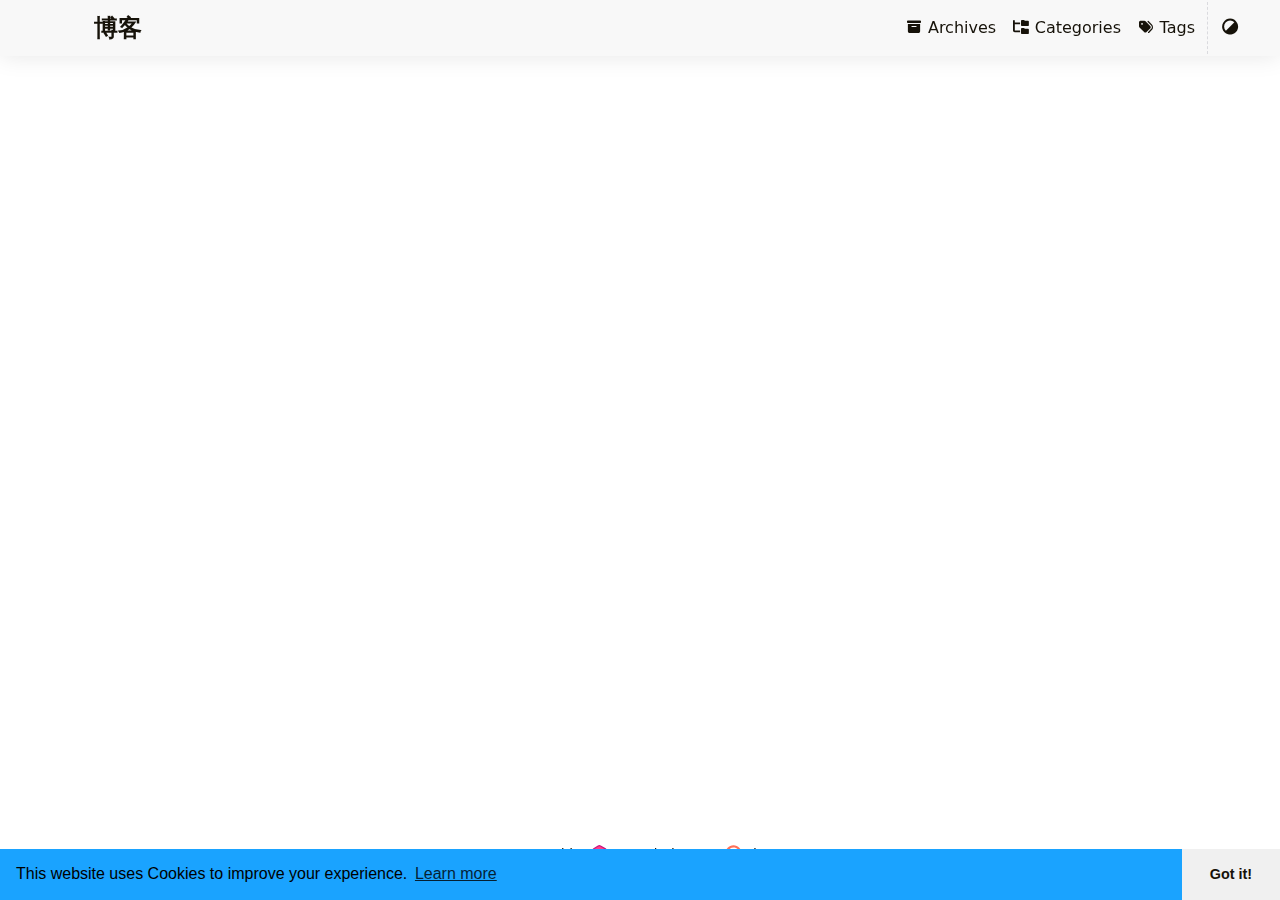
<file: index.html>
<!doctype html><html itemscope itemtype=http://schema.org/WebPage lang=en><head><meta name=generator content="Hugo 0.145.0"><meta name=theme content='FixIt v0.3.16'><meta charset=utf-8><meta name=viewport content="width=device-width,initial-scale=1,maximum-scale=2"><meta name=robots content="noodp"><title>博客</title><meta name=author content>
<meta name=description content><meta itemprop=name content="博客"><meta itemprop=datePublished content="2025-02-17T20:56:10+08:00"><meta itemprop=dateModified content="2025-02-17T20:56:10+08:00"><meta property="og:url" content="http://example.org/"><meta property="og:site_name" content="博客"><meta property="og:title" content="博客"><meta property="og:locale" content="en"><meta property="og:type" content="website"><meta name=twitter:card content="summary"><meta name=twitter:title content="博客"><meta name=application-name content="FixIt"><meta name=apple-mobile-web-app-title content="FixIt"><meta name=theme-color data-light=#f8f8f8 data-dark=#252627 content="#f8f8f8"><meta name=msapplication-TileColor content="#da532c"><link rel="shortcut icon" type=image/x-icon href=/favicon.ico><link rel=icon type=image/png sizes=32x32 href=/favicon-32x32.png><link rel=icon type=image/png sizes=16x16 href=/favicon-16x16.png><link rel=apple-touch-icon sizes=180x180 href=/apple-touch-icon.png><link rel=mask-icon href=/safari-pinned-tab.svg color=#5bbad5><link rel=canonical type=text/html href=http://example.org/ title=博客><link rel=alternate type=application/rss+xml href=http://example.org/index.xml title=博客><link rel=search type=application/json href=http://example.org/search.json title=博客><link rel=stylesheet href=/css/style.min.css><link rel=preload href=/lib/fontawesome-free/all.min.css as=style onload='this.removeAttribute("onload"),this.rel="stylesheet"'><noscript><link rel=stylesheet href=/lib/fontawesome-free/all.min.css></noscript><link rel=preload href=/lib/animate/animate.min.css as=style onload='this.removeAttribute("onload"),this.rel="stylesheet"'><noscript><link rel=stylesheet href=/lib/animate/animate.min.css></noscript><script type=application/ld+json>{"@context":"http://schema.org","@type":"WebSite","url":"http:\/\/example.org\/","inLanguage":"en","name":"博客"}</script><script src=/js/head/color-scheme.min.js></script></head><body data-header-desktop=sticky data-header-mobile=auto><div class=wrapper data-page-style=normal><header class="desktop animate__faster" id=header-desktop><div class=header-wrapper><div class=header-title><a href=/ title=博客><span class=header-title-text>博客</span></a><span class=header-subtitle></span></div><nav><ul class=menu><li class=menu-item><a class=menu-link href=/archives/><i class="fa-solid fa-archive fa-fw fa-sm" aria-hidden=true></i> Archives</a></li><li class=menu-item><a class=menu-link href=/categories/><i class="fa-solid fa-folder-tree fa-fw fa-sm" aria-hidden=true></i> Categories</a></li><li class=menu-item><a class=menu-link href=/tags/><i class="fa-solid fa-tags fa-fw fa-sm" aria-hidden=true></i> Tags</a></li><li class="menu-item delimiter"></li><li class="menu-item theme-switch" title="Switch Theme"><i class="fa-solid fa-adjust fa-fw" aria-hidden=true></i></li></ul></nav></div></header><header class="mobile animate__faster" id=header-mobile><div class=header-container><div class=header-wrapper><div class=header-title><a href=/ title=博客><span class=header-title-text>博客</span></a><span class=header-subtitle></span></div><div class=menu-toggle id=menu-toggle-mobile><span></span><span></span><span></span></div></div><nav><ul class=menu id=menu-mobile><li class=menu-item><a class=menu-link href=/archives/><i class="fa-solid fa-archive fa-fw fa-sm" aria-hidden=true></i> Archives</a></li><li class=menu-item><a class=menu-link href=/categories/><i class="fa-solid fa-folder-tree fa-fw fa-sm" aria-hidden=true></i> Categories</a></li><li class=menu-item><a class=menu-link href=/tags/><i class="fa-solid fa-tags fa-fw fa-sm" aria-hidden=true></i> Tags</a></li><li class="menu-item menu-system"><span class="menu-system-item theme-switch" title="Switch Theme"><i class="fa-solid fa-adjust fa-fw" aria-hidden=true></i></span></li></ul></nav></div></header><main class=container><div class="page home posts"></div></main><footer class=footer><div class=footer-container><div class="footer-line powered">Powered by <a href=https://gohugo.io/ target=_blank rel="external nofollow noopener noreferrer" title="Hugo 0.145.0"><img class=hugo-icon src=/images/hugo.min.svg alt="Hugo logo"> Hugo</a> | Theme - <a href=https://github.com/hugo-fixit/FixIt target=_blank rel=external title="FixIt v0.3.16"><img class=fixit-icon src=/images/fixit.min.svg alt="FixIt logo"> FixIt</a></div><div class="footer-line copyright" itemscope itemtype=http://schema.org/CreativeWork><i class="fa-regular fa-copyright fa-fw" aria-hidden=true></i>
<span itemprop=copyrightYear>2025</span><span class=author itemprop=copyrightHolder>
<a href=/></a></span></div></div></footer></div><div class=widgets><div class="fixed-buttons animate__faster d-none"><div class="fixed-button back-to-top" role=button aria-label="Back to Top"><i class="fa-solid fa-arrow-up fa-fw" aria-hidden=true></i><span class="variant-numeric d-none">0%</span></div></div><div id=mask></div><noscript><div class=noscript-warning>This website works best with JavaScript enabled.</div></noscript></div><link rel=preload href=/lib/katex/katex.min.css as=style onload='this.removeAttribute("onload"),this.rel="stylesheet"'><noscript><link rel=stylesheet href=/lib/katex/katex.min.css></noscript><link rel=stylesheet href=/lib/cookieconsent/cookieconsent.min.css><script src=/lib/sharer/sharer.min.js async defer></script><script src=/lib/katex/katex.min.js defer></script><script src=/lib/katex/auto-render.min.js defer></script><script src=/lib/katex/copy-tex.min.js defer></script><script src=/lib/katex/mhchem.min.js defer></script><script src=/lib/cookieconsent/cookieconsent.min.js defer></script><script>window.config={code:{copyTitle:"Copy to clipboard",editLockTitle:"Lock editable code block",editUnLockTitle:"Unlock editable code block",editable:!0,maxShownLines:10},cookieconsent:{content:{dismiss:"Got it!",link:"Learn more",message:"This website uses Cookies to improve your experience."},enable:!0,palette:{button:{background:"#f0f0f0"},popup:{background:"#1aa3ff"}},theme:"edgeless"},math:{delimiters:[{display:!0,left:"$$",right:"$$"},{display:!0,left:"\\[",right:"\\]"},{display:!0,left:"\\begin{equation}",right:"\\end{equation}"},{display:!0,left:"\\begin{equation*}",right:"\\end{equation*}"},{display:!0,left:"\\begin{align}",right:"\\end{align}"},{display:!0,left:"\\begin{align*}",right:"\\end{align*}"},{display:!0,left:"\\begin{alignat}",right:"\\end{alignat}"},{display:!0,left:"\\begin{alignat*}",right:"\\end{alignat*}"},{display:!0,left:"\\begin{gather}",right:"\\end{gather}"},{display:!0,left:"\\begin{CD}",right:"\\end{CD}"},{display:!1,left:"$",right:"$"},{display:!1,left:"\\(",right:"\\)"}],strict:!1},version:"v0.3.16"}</script><script src=/js/theme.min.js defer></script></body></html>
</file>
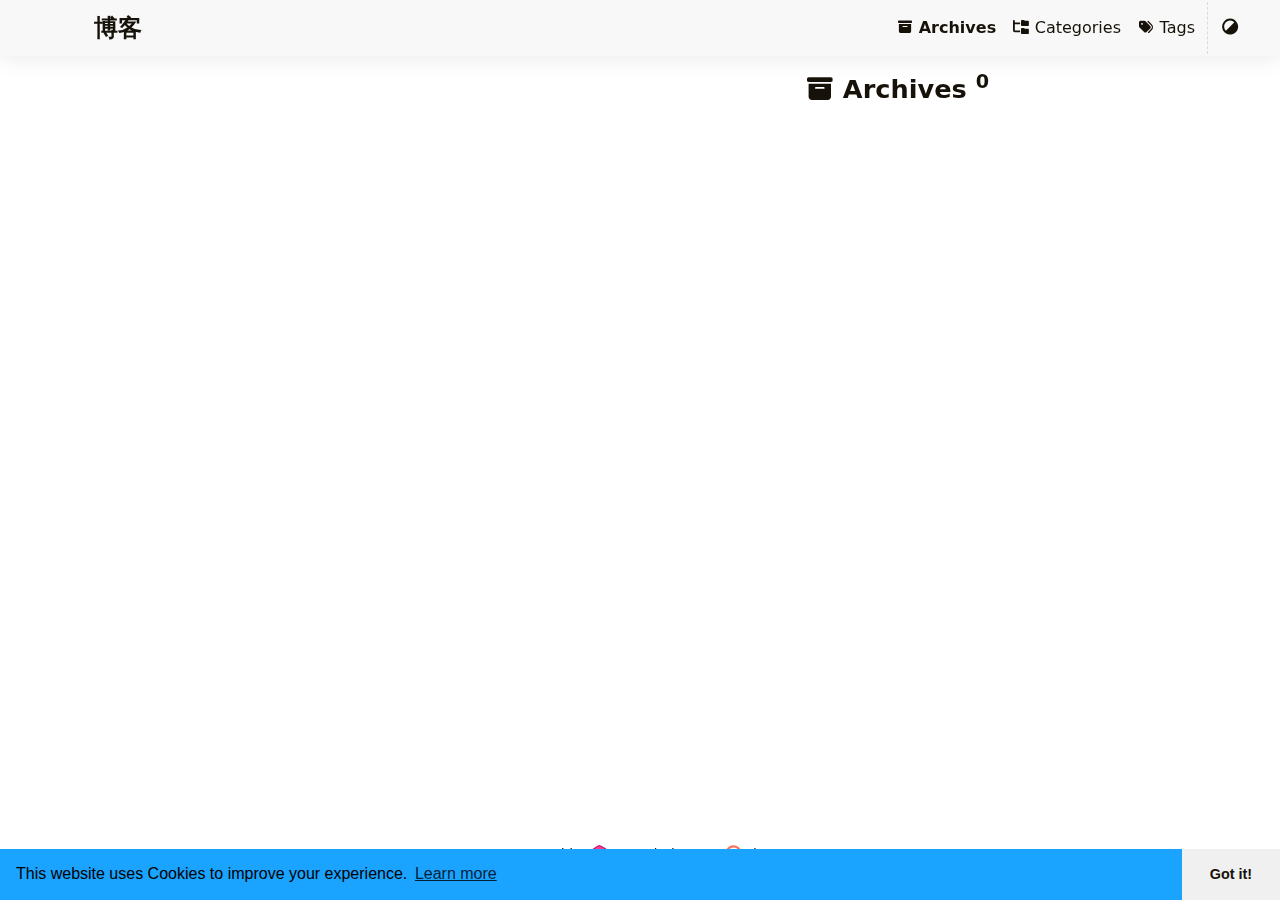
<file: archives/index.html>
<!doctype html><html itemscope itemtype=http://schema.org/WebPage lang=en><head><meta name=generator content="Hugo 0.145.0"><meta name=theme content='FixIt v0.3.16'><meta charset=utf-8><meta name=viewport content="width=device-width,initial-scale=1,maximum-scale=2"><meta name=robots content="noodp"><title>Archives - 博客</title><meta name=author content>
<meta name=description content><meta itemprop=name content="博客"><meta itemprop=datePublished content="2025-02-17T20:56:10+08:00"><meta itemprop=dateModified content="2025-02-17T20:56:10+08:00"><meta property="og:url" content="http://example.org/archives/"><meta property="og:site_name" content="博客"><meta property="og:title" content="博客"><meta property="og:locale" content="en"><meta property="og:type" content="website"><meta name=twitter:card content="summary"><meta name=twitter:title content="博客"><meta name=application-name content="FixIt"><meta name=apple-mobile-web-app-title content="FixIt"><meta name=theme-color data-light=#f8f8f8 data-dark=#252627 content="#f8f8f8"><meta name=msapplication-TileColor content="#da532c"><link rel="shortcut icon" type=image/x-icon href=/favicon.ico><link rel=icon type=image/png sizes=32x32 href=/favicon-32x32.png><link rel=icon type=image/png sizes=16x16 href=/favicon-16x16.png><link rel=apple-touch-icon sizes=180x180 href=/apple-touch-icon.png><link rel=mask-icon href=/safari-pinned-tab.svg color=#5bbad5><link rel=canonical type=text/html href=http://example.org/archives/ title=博客><link rel=canonical type=text/html href=http://example.org/ title=博客><link rel=alternate type=application/rss+xml href=http://example.org/index.xml title=博客><link rel=search type=application/json href=http://example.org/search.json title=博客><link rel=stylesheet href=/css/style.min.css><link rel=preload href=/lib/fontawesome-free/all.min.css as=style onload='this.removeAttribute("onload"),this.rel="stylesheet"'><noscript><link rel=stylesheet href=/lib/fontawesome-free/all.min.css></noscript><link rel=preload href=/lib/animate/animate.min.css as=style onload='this.removeAttribute("onload"),this.rel="stylesheet"'><noscript><link rel=stylesheet href=/lib/animate/animate.min.css></noscript><script type=application/ld+json>{"@context":"http://schema.org","@type":"WebSite","url":"http:\/\/example.org\/archives\/","inLanguage":"en","name":"博客"}</script><script src=/js/head/color-scheme.min.js></script></head><body data-header-desktop=sticky data-header-mobile=auto><div class=wrapper data-page-style=normal><header class="desktop animate__faster" id=header-desktop><div class=header-wrapper><div class=header-title><a href=/ title=博客><span class=header-title-text>博客</span></a><span class=header-subtitle></span></div><nav><ul class=menu><li class="menu-item active"><a class=menu-link href=/archives/><i class="fa-solid fa-archive fa-fw fa-sm" aria-hidden=true></i> Archives</a></li><li class=menu-item><a class=menu-link href=/categories/><i class="fa-solid fa-folder-tree fa-fw fa-sm" aria-hidden=true></i> Categories</a></li><li class=menu-item><a class=menu-link href=/tags/><i class="fa-solid fa-tags fa-fw fa-sm" aria-hidden=true></i> Tags</a></li><li class="menu-item delimiter"></li><li class="menu-item theme-switch" title="Switch Theme"><i class="fa-solid fa-adjust fa-fw" aria-hidden=true></i></li></ul></nav></div></header><header class="mobile animate__faster" id=header-mobile><div class=header-container><div class=header-wrapper><div class=header-title><a href=/ title=博客><span class=header-title-text>博客</span></a><span class=header-subtitle></span></div><div class=menu-toggle id=menu-toggle-mobile><span></span><span></span><span></span></div></div><nav><ul class=menu id=menu-mobile><li class="menu-item active"><a class=menu-link href=/archives/><i class="fa-solid fa-archive fa-fw fa-sm" aria-hidden=true></i> Archives</a></li><li class=menu-item><a class=menu-link href=/categories/><i class="fa-solid fa-folder-tree fa-fw fa-sm" aria-hidden=true></i> Categories</a></li><li class=menu-item><a class=menu-link href=/tags/><i class="fa-solid fa-tags fa-fw fa-sm" aria-hidden=true></i> Tags</a></li><li class="menu-item menu-system"><span class="menu-system-item theme-switch" title="Switch Theme"><i class="fa-solid fa-adjust fa-fw" aria-hidden=true></i></span></li></ul></nav></div></header><main class=container><div class="page archive"><div class=header><h1 class="single-title animate__animated animate__pulse animate__faster"><i class="fa-solid fa-box-archive fa-fw me-1" aria-hidden=true></i>Archives <sup>0</sup></h1></div></div></main><footer class=footer><div class=footer-container><div class="footer-line powered">Powered by <a href=https://gohugo.io/ target=_blank rel="external nofollow noopener noreferrer" title="Hugo 0.145.0"><img class=hugo-icon src=/images/hugo.min.svg alt="Hugo logo"> Hugo</a> | Theme - <a href=https://github.com/hugo-fixit/FixIt target=_blank rel=external title="FixIt v0.3.16"><img class=fixit-icon src=/images/fixit.min.svg alt="FixIt logo"> FixIt</a></div><div class="footer-line copyright" itemscope itemtype=http://schema.org/CreativeWork><i class="fa-regular fa-copyright fa-fw" aria-hidden=true></i>
<span itemprop=copyrightYear>2025</span><span class=author itemprop=copyrightHolder>
<a href=/></a></span></div></div></footer></div><div class=widgets><div class="fixed-buttons animate__faster d-none"><div class="fixed-button back-to-top" role=button aria-label="Back to Top"><i class="fa-solid fa-arrow-up fa-fw" aria-hidden=true></i><span class="variant-numeric d-none">0%</span></div></div><div id=mask></div><noscript><div class=noscript-warning>This website works best with JavaScript enabled.</div></noscript></div><link rel=preload href=/lib/katex/katex.min.css as=style onload='this.removeAttribute("onload"),this.rel="stylesheet"'><noscript><link rel=stylesheet href=/lib/katex/katex.min.css></noscript><link rel=stylesheet href=/lib/cookieconsent/cookieconsent.min.css><script src=/lib/sharer/sharer.min.js async defer></script><script src=/lib/katex/katex.min.js defer></script><script src=/lib/katex/auto-render.min.js defer></script><script src=/lib/katex/copy-tex.min.js defer></script><script src=/lib/katex/mhchem.min.js defer></script><script src=/lib/cookieconsent/cookieconsent.min.js defer></script><script>window.config={code:{copyTitle:"Copy to clipboard",editLockTitle:"Lock editable code block",editUnLockTitle:"Unlock editable code block",editable:!0,maxShownLines:10},cookieconsent:{content:{dismiss:"Got it!",link:"Learn more",message:"This website uses Cookies to improve your experience."},enable:!0,palette:{button:{background:"#f0f0f0"},popup:{background:"#1aa3ff"}},theme:"edgeless"},math:{delimiters:[{display:!0,left:"$$",right:"$$"},{display:!0,left:"\\[",right:"\\]"},{display:!0,left:"\\begin{equation}",right:"\\end{equation}"},{display:!0,left:"\\begin{equation*}",right:"\\end{equation*}"},{display:!0,left:"\\begin{align}",right:"\\end{align}"},{display:!0,left:"\\begin{align*}",right:"\\end{align*}"},{display:!0,left:"\\begin{alignat}",right:"\\end{alignat}"},{display:!0,left:"\\begin{alignat*}",right:"\\end{alignat*}"},{display:!0,left:"\\begin{gather}",right:"\\end{gather}"},{display:!0,left:"\\begin{CD}",right:"\\end{CD}"},{display:!1,left:"$",right:"$"},{display:!1,left:"\\(",right:"\\)"}],strict:!1},version:"v0.3.16"}</script><script src=/js/theme.min.js defer></script></body></html>
</file>
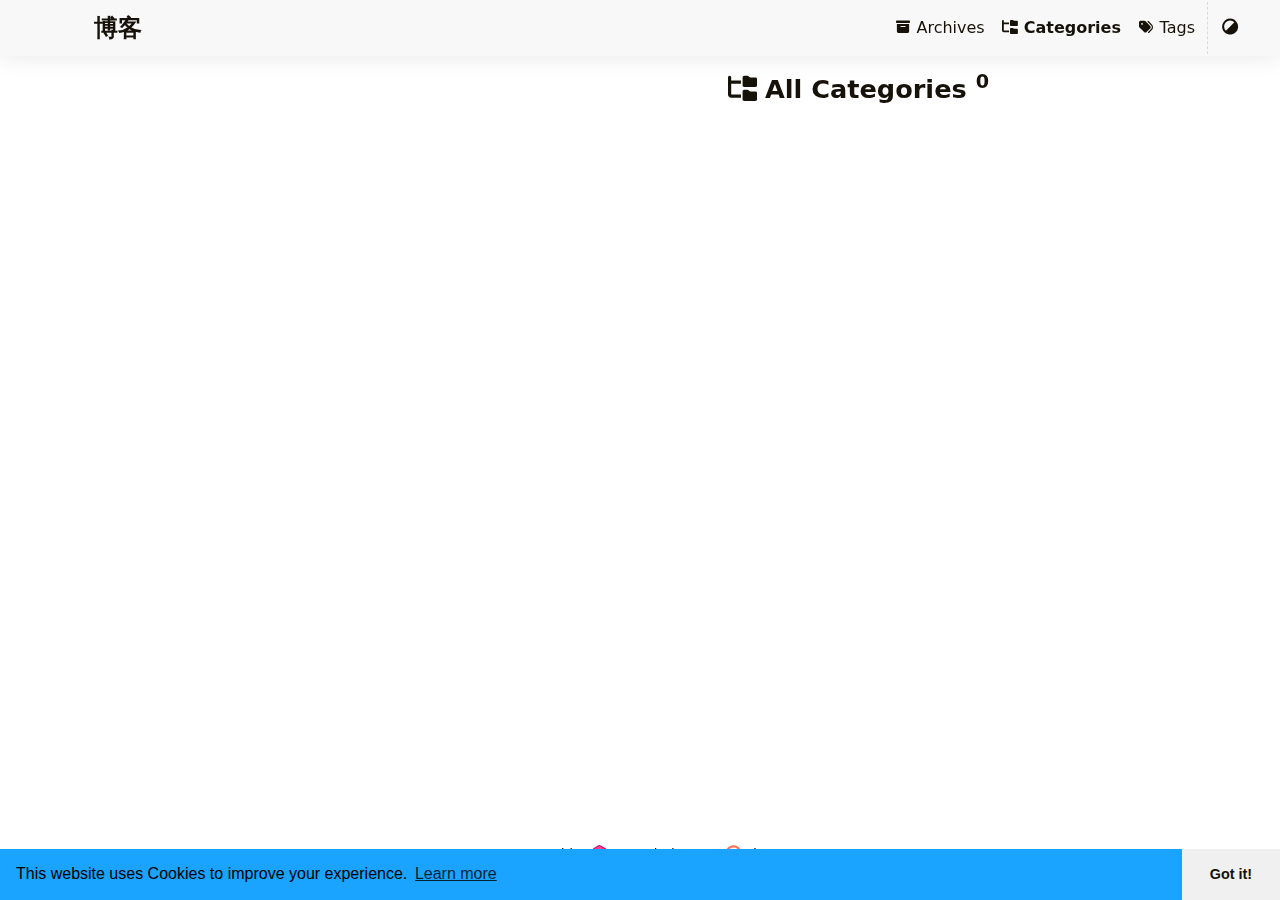
<file: categories/index.html>
<!doctype html><html itemscope itemtype=http://schema.org/WebPage lang=en><head><meta charset=utf-8><meta name=viewport content="width=device-width,initial-scale=1,maximum-scale=2"><meta name=robots content="noodp"><title>All Categories - 博客</title><meta name=author content>
<meta name=description content><meta itemprop=name content="Categories"><meta property="og:url" content="http://example.org/categories/"><meta property="og:site_name" content="博客"><meta property="og:title" content="Categories"><meta property="og:locale" content="en"><meta property="og:type" content="website"><meta name=twitter:card content="summary"><meta name=twitter:title content="Categories"><meta name=application-name content="FixIt"><meta name=apple-mobile-web-app-title content="FixIt"><meta name=theme-color data-light=#f8f8f8 data-dark=#252627 content="#f8f8f8"><meta name=msapplication-TileColor content="#da532c"><link rel="shortcut icon" type=image/x-icon href=/favicon.ico><link rel=icon type=image/png sizes=32x32 href=/favicon-32x32.png><link rel=icon type=image/png sizes=16x16 href=/favicon-16x16.png><link rel=apple-touch-icon sizes=180x180 href=/apple-touch-icon.png><link rel=mask-icon href=/safari-pinned-tab.svg color=#5bbad5><link rel=canonical type=text/html href=http://example.org/categories/ title="Categories - 博客"><link rel=stylesheet href=/css/style.min.css><link rel=preload href=/lib/fontawesome-free/all.min.css as=style onload='this.removeAttribute("onload"),this.rel="stylesheet"'><noscript><link rel=stylesheet href=/lib/fontawesome-free/all.min.css></noscript><link rel=preload href=/lib/animate/animate.min.css as=style onload='this.removeAttribute("onload"),this.rel="stylesheet"'><noscript><link rel=stylesheet href=/lib/animate/animate.min.css></noscript><script src=/js/head/color-scheme.min.js></script></head><body data-header-desktop=sticky data-header-mobile=auto><div class=wrapper data-page-style=normal><header class="desktop animate__faster" id=header-desktop><div class=header-wrapper><div class=header-title><a href=/ title=博客><span class=header-title-text>博客</span></a><span class=header-subtitle></span></div><nav><ul class=menu><li class=menu-item><a class=menu-link href=/archives/><i class="fa-solid fa-archive fa-fw fa-sm" aria-hidden=true></i> Archives</a></li><li class="menu-item active"><a class=menu-link href=/categories/><i class="fa-solid fa-folder-tree fa-fw fa-sm" aria-hidden=true></i> Categories</a></li><li class=menu-item><a class=menu-link href=/tags/><i class="fa-solid fa-tags fa-fw fa-sm" aria-hidden=true></i> Tags</a></li><li class="menu-item delimiter"></li><li class="menu-item theme-switch" title="Switch Theme"><i class="fa-solid fa-adjust fa-fw" aria-hidden=true></i></li></ul></nav></div></header><header class="mobile animate__faster" id=header-mobile><div class=header-container><div class=header-wrapper><div class=header-title><a href=/ title=博客><span class=header-title-text>博客</span></a><span class=header-subtitle></span></div><div class=menu-toggle id=menu-toggle-mobile><span></span><span></span><span></span></div></div><nav><ul class=menu id=menu-mobile><li class=menu-item><a class=menu-link href=/archives/><i class="fa-solid fa-archive fa-fw fa-sm" aria-hidden=true></i> Archives</a></li><li class="menu-item active"><a class=menu-link href=/categories/><i class="fa-solid fa-folder-tree fa-fw fa-sm" aria-hidden=true></i> Categories</a></li><li class=menu-item><a class=menu-link href=/tags/><i class="fa-solid fa-tags fa-fw fa-sm" aria-hidden=true></i> Tags</a></li><li class="menu-item menu-system"><span class="menu-system-item theme-switch" title="Switch Theme"><i class="fa-solid fa-adjust fa-fw" aria-hidden=true></i></span></li></ul></nav></div></header><main class=container><div class="page archive"><h1 class="single-title animate__animated animate__pulse animate__faster"><i class="fa-solid fa-folder-tree fa-fw me-1" aria-hidden=true></i>All Categories <sup>0</sup></h1><div class=categories-card></div></div></main><footer class=footer><div class=footer-container><div class="footer-line powered">Powered by <a href=https://gohugo.io/ target=_blank rel="external nofollow noopener noreferrer" title="Hugo 0.145.0"><img class=hugo-icon src=/images/hugo.min.svg alt="Hugo logo"> Hugo</a> | Theme - <a href=https://github.com/hugo-fixit/FixIt target=_blank rel=external title="FixIt v0.3.16"><img class=fixit-icon src=/images/fixit.min.svg alt="FixIt logo"> FixIt</a></div><div class="footer-line copyright" itemscope itemtype=http://schema.org/CreativeWork><i class="fa-regular fa-copyright fa-fw" aria-hidden=true></i>
<span itemprop=copyrightYear>2025</span><span class=author itemprop=copyrightHolder>
<a href=/></a></span></div></div></footer></div><div class=widgets><div class="fixed-buttons animate__faster d-none"><div class="fixed-button back-to-top" role=button aria-label="Back to Top"><i class="fa-solid fa-arrow-up fa-fw" aria-hidden=true></i><span class="variant-numeric d-none">0%</span></div></div><div id=mask></div><noscript><div class=noscript-warning>This website works best with JavaScript enabled.</div></noscript></div><link rel=preload href=/lib/katex/katex.min.css as=style onload='this.removeAttribute("onload"),this.rel="stylesheet"'><noscript><link rel=stylesheet href=/lib/katex/katex.min.css></noscript><link rel=stylesheet href=/lib/cookieconsent/cookieconsent.min.css><script src=/lib/sharer/sharer.min.js async defer></script><script src=/lib/katex/katex.min.js defer></script><script src=/lib/katex/auto-render.min.js defer></script><script src=/lib/katex/copy-tex.min.js defer></script><script src=/lib/katex/mhchem.min.js defer></script><script src=/lib/cookieconsent/cookieconsent.min.js defer></script><script>window.config={code:{copyTitle:"Copy to clipboard",editLockTitle:"Lock editable code block",editUnLockTitle:"Unlock editable code block",editable:!0,maxShownLines:10},cookieconsent:{content:{dismiss:"Got it!",link:"Learn more",message:"This website uses Cookies to improve your experience."},enable:!0,palette:{button:{background:"#f0f0f0"},popup:{background:"#1aa3ff"}},theme:"edgeless"},math:{delimiters:[{display:!0,left:"$$",right:"$$"},{display:!0,left:"\\[",right:"\\]"},{display:!0,left:"\\begin{equation}",right:"\\end{equation}"},{display:!0,left:"\\begin{equation*}",right:"\\end{equation*}"},{display:!0,left:"\\begin{align}",right:"\\end{align}"},{display:!0,left:"\\begin{align*}",right:"\\end{align*}"},{display:!0,left:"\\begin{alignat}",right:"\\end{alignat}"},{display:!0,left:"\\begin{alignat*}",right:"\\end{alignat*}"},{display:!0,left:"\\begin{gather}",right:"\\end{gather}"},{display:!0,left:"\\begin{CD}",right:"\\end{CD}"},{display:!1,left:"$",right:"$"},{display:!1,left:"\\(",right:"\\)"}],strict:!1},version:"v0.3.16"}</script><script src=/js/theme.min.js defer></script></body></html>
</file>
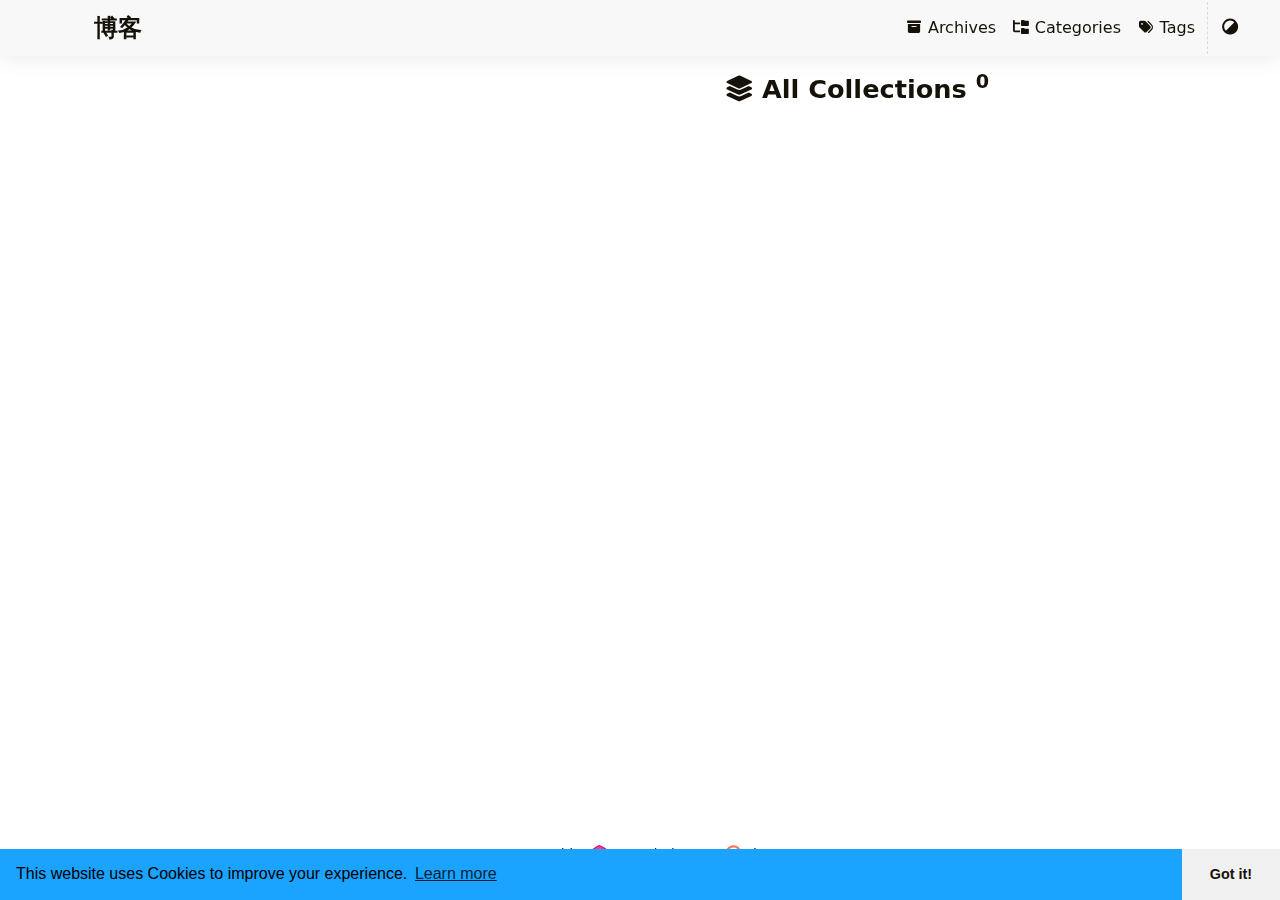
<file: collections/index.html>
<!doctype html><html itemscope itemtype=http://schema.org/WebPage lang=en><head><meta charset=utf-8><meta name=viewport content="width=device-width,initial-scale=1,maximum-scale=2"><meta name=robots content="noodp"><title>All Collections - 博客</title><meta name=author content>
<meta name=description content><meta itemprop=name content="Collections"><meta property="og:url" content="http://example.org/collections/"><meta property="og:site_name" content="博客"><meta property="og:title" content="Collections"><meta property="og:locale" content="en"><meta property="og:type" content="website"><meta name=twitter:card content="summary"><meta name=twitter:title content="Collections"><meta name=application-name content="FixIt"><meta name=apple-mobile-web-app-title content="FixIt"><meta name=theme-color data-light=#f8f8f8 data-dark=#252627 content="#f8f8f8"><meta name=msapplication-TileColor content="#da532c"><link rel="shortcut icon" type=image/x-icon href=/favicon.ico><link rel=icon type=image/png sizes=32x32 href=/favicon-32x32.png><link rel=icon type=image/png sizes=16x16 href=/favicon-16x16.png><link rel=apple-touch-icon sizes=180x180 href=/apple-touch-icon.png><link rel=mask-icon href=/safari-pinned-tab.svg color=#5bbad5><link rel=canonical type=text/html href=http://example.org/collections/ title="Collections - 博客"><link rel=stylesheet href=/css/style.min.css><link rel=preload href=/lib/fontawesome-free/all.min.css as=style onload='this.removeAttribute("onload"),this.rel="stylesheet"'><noscript><link rel=stylesheet href=/lib/fontawesome-free/all.min.css></noscript><link rel=preload href=/lib/animate/animate.min.css as=style onload='this.removeAttribute("onload"),this.rel="stylesheet"'><noscript><link rel=stylesheet href=/lib/animate/animate.min.css></noscript><script src=/js/head/color-scheme.min.js></script></head><body data-header-desktop=sticky data-header-mobile=auto><div class=wrapper data-page-style=normal><header class="desktop animate__faster" id=header-desktop><div class=header-wrapper><div class=header-title><a href=/ title=博客><span class=header-title-text>博客</span></a><span class=header-subtitle></span></div><nav><ul class=menu><li class=menu-item><a class=menu-link href=/archives/><i class="fa-solid fa-archive fa-fw fa-sm" aria-hidden=true></i> Archives</a></li><li class=menu-item><a class=menu-link href=/categories/><i class="fa-solid fa-folder-tree fa-fw fa-sm" aria-hidden=true></i> Categories</a></li><li class=menu-item><a class=menu-link href=/tags/><i class="fa-solid fa-tags fa-fw fa-sm" aria-hidden=true></i> Tags</a></li><li class="menu-item delimiter"></li><li class="menu-item theme-switch" title="Switch Theme"><i class="fa-solid fa-adjust fa-fw" aria-hidden=true></i></li></ul></nav></div></header><header class="mobile animate__faster" id=header-mobile><div class=header-container><div class=header-wrapper><div class=header-title><a href=/ title=博客><span class=header-title-text>博客</span></a><span class=header-subtitle></span></div><div class=menu-toggle id=menu-toggle-mobile><span></span><span></span><span></span></div></div><nav><ul class=menu id=menu-mobile><li class=menu-item><a class=menu-link href=/archives/><i class="fa-solid fa-archive fa-fw fa-sm" aria-hidden=true></i> Archives</a></li><li class=menu-item><a class=menu-link href=/categories/><i class="fa-solid fa-folder-tree fa-fw fa-sm" aria-hidden=true></i> Categories</a></li><li class=menu-item><a class=menu-link href=/tags/><i class="fa-solid fa-tags fa-fw fa-sm" aria-hidden=true></i> Tags</a></li><li class="menu-item menu-system"><span class="menu-system-item theme-switch" title="Switch Theme"><i class="fa-solid fa-adjust fa-fw" aria-hidden=true></i></span></li></ul></nav></div></header><main class=container><div class="page archive"><h1 class="single-title animate__animated animate__pulse animate__faster"><i class="fa-solid fa-layer-group fa-fw me-1" aria-hidden=true></i>All Collections <sup>0</sup></h1><div class=collections-card></div></div></main><footer class=footer><div class=footer-container><div class="footer-line powered">Powered by <a href=https://gohugo.io/ target=_blank rel="external nofollow noopener noreferrer" title="Hugo 0.145.0"><img class=hugo-icon src=/images/hugo.min.svg alt="Hugo logo"> Hugo</a> | Theme - <a href=https://github.com/hugo-fixit/FixIt target=_blank rel=external title="FixIt v0.3.16"><img class=fixit-icon src=/images/fixit.min.svg alt="FixIt logo"> FixIt</a></div><div class="footer-line copyright" itemscope itemtype=http://schema.org/CreativeWork><i class="fa-regular fa-copyright fa-fw" aria-hidden=true></i>
<span itemprop=copyrightYear>2025</span><span class=author itemprop=copyrightHolder>
<a href=/></a></span></div></div></footer></div><div class=widgets><div class="fixed-buttons animate__faster d-none"><div class="fixed-button back-to-top" role=button aria-label="Back to Top"><i class="fa-solid fa-arrow-up fa-fw" aria-hidden=true></i><span class="variant-numeric d-none">0%</span></div></div><div id=mask></div><noscript><div class=noscript-warning>This website works best with JavaScript enabled.</div></noscript></div><link rel=preload href=/lib/katex/katex.min.css as=style onload='this.removeAttribute("onload"),this.rel="stylesheet"'><noscript><link rel=stylesheet href=/lib/katex/katex.min.css></noscript><link rel=stylesheet href=/lib/cookieconsent/cookieconsent.min.css><script src=/lib/sharer/sharer.min.js async defer></script><script src=/lib/katex/katex.min.js defer></script><script src=/lib/katex/auto-render.min.js defer></script><script src=/lib/katex/copy-tex.min.js defer></script><script src=/lib/katex/mhchem.min.js defer></script><script src=/lib/cookieconsent/cookieconsent.min.js defer></script><script>window.config={code:{copyTitle:"Copy to clipboard",editLockTitle:"Lock editable code block",editUnLockTitle:"Unlock editable code block",editable:!0,maxShownLines:10},cookieconsent:{content:{dismiss:"Got it!",link:"Learn more",message:"This website uses Cookies to improve your experience."},enable:!0,palette:{button:{background:"#f0f0f0"},popup:{background:"#1aa3ff"}},theme:"edgeless"},math:{delimiters:[{display:!0,left:"$$",right:"$$"},{display:!0,left:"\\[",right:"\\]"},{display:!0,left:"\\begin{equation}",right:"\\end{equation}"},{display:!0,left:"\\begin{equation*}",right:"\\end{equation*}"},{display:!0,left:"\\begin{align}",right:"\\end{align}"},{display:!0,left:"\\begin{align*}",right:"\\end{align*}"},{display:!0,left:"\\begin{alignat}",right:"\\end{alignat}"},{display:!0,left:"\\begin{alignat*}",right:"\\end{alignat*}"},{display:!0,left:"\\begin{gather}",right:"\\end{gather}"},{display:!0,left:"\\begin{CD}",right:"\\end{CD}"},{display:!1,left:"$",right:"$"},{display:!1,left:"\\(",right:"\\)"}],strict:!1},version:"v0.3.16"}</script><script src=/js/theme.min.js defer></script></body></html>
</file>
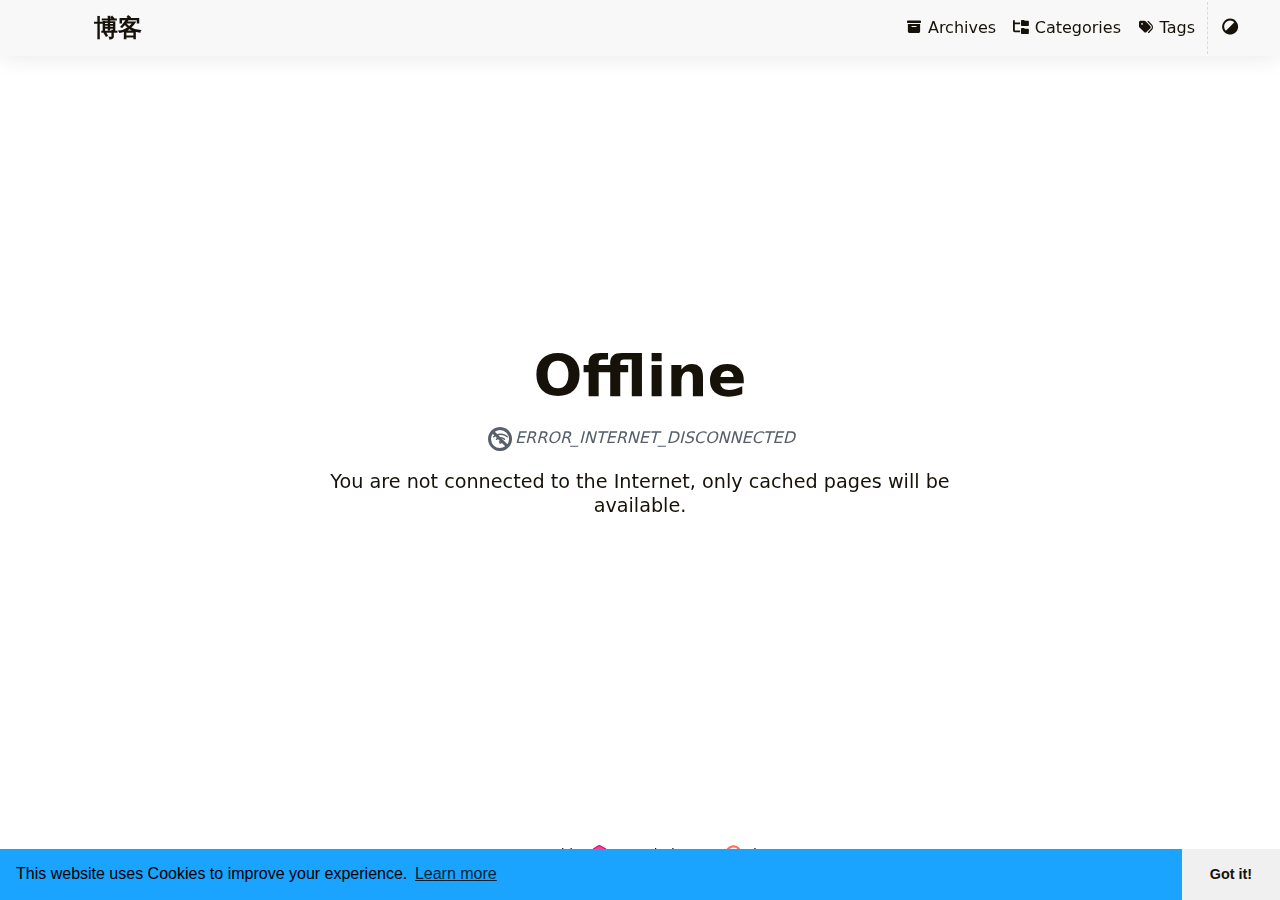
<file: offline/index.html>
<!doctype html><html itemscope itemtype=http://schema.org/WebPage lang=en><head><meta name=generator content="Hugo 0.145.0"><meta name=theme content='FixIt v0.3.16'><meta charset=utf-8><meta name=viewport content="width=device-width,initial-scale=1,maximum-scale=2"><meta name=robots content="noodp"><title>Offline - 博客</title><meta name=author content>
<meta name=description content><meta itemprop=name content="博客"><meta itemprop=datePublished content="2025-02-17T20:56:10+08:00"><meta itemprop=dateModified content="2025-02-17T20:56:10+08:00"><meta property="og:url" content="http://example.org/offline/"><meta property="og:site_name" content="博客"><meta property="og:title" content="博客"><meta property="og:locale" content="en"><meta property="og:type" content="website"><meta name=twitter:card content="summary"><meta name=twitter:title content="博客"><meta name=application-name content="FixIt"><meta name=apple-mobile-web-app-title content="FixIt"><meta name=theme-color data-light=#f8f8f8 data-dark=#252627 content="#f8f8f8"><meta name=msapplication-TileColor content="#da532c"><link rel="shortcut icon" type=image/x-icon href=/favicon.ico><link rel=icon type=image/png sizes=32x32 href=/favicon-32x32.png><link rel=icon type=image/png sizes=16x16 href=/favicon-16x16.png><link rel=apple-touch-icon sizes=180x180 href=/apple-touch-icon.png><link rel=mask-icon href=/safari-pinned-tab.svg color=#5bbad5><link rel=canonical type=text/html href=http://example.org/offline/ title=博客><link rel=canonical type=text/html href=http://example.org/ title=博客><link rel=alternate type=application/rss+xml href=http://example.org/index.xml title=博客><link rel=search type=application/json href=http://example.org/search.json title=博客><link rel=stylesheet href=/css/style.min.css><link rel=preload href=/lib/fontawesome-free/all.min.css as=style onload='this.removeAttribute("onload"),this.rel="stylesheet"'><noscript><link rel=stylesheet href=/lib/fontawesome-free/all.min.css></noscript><link rel=preload href=/lib/animate/animate.min.css as=style onload='this.removeAttribute("onload"),this.rel="stylesheet"'><noscript><link rel=stylesheet href=/lib/animate/animate.min.css></noscript><script type=application/ld+json>{"@context":"http://schema.org","@type":"WebSite","url":"http:\/\/example.org\/offline\/","inLanguage":"en","name":"博客"}</script><script src=/js/head/color-scheme.min.js></script></head><body data-header-desktop=sticky data-header-mobile=auto><div class=wrapper data-page-style=normal><header class="desktop animate__faster" id=header-desktop><div class=header-wrapper><div class=header-title><a href=/ title=博客><span class=header-title-text>博客</span></a><span class=header-subtitle></span></div><nav><ul class=menu><li class=menu-item><a class=menu-link href=/archives/><i class="fa-solid fa-archive fa-fw fa-sm" aria-hidden=true></i> Archives</a></li><li class=menu-item><a class=menu-link href=/categories/><i class="fa-solid fa-folder-tree fa-fw fa-sm" aria-hidden=true></i> Categories</a></li><li class=menu-item><a class=menu-link href=/tags/><i class="fa-solid fa-tags fa-fw fa-sm" aria-hidden=true></i> Tags</a></li><li class="menu-item delimiter"></li><li class="menu-item theme-switch" title="Switch Theme"><i class="fa-solid fa-adjust fa-fw" aria-hidden=true></i></li></ul></nav></div></header><header class="mobile animate__faster" id=header-mobile><div class=header-container><div class=header-wrapper><div class=header-title><a href=/ title=博客><span class=header-title-text>博客</span></a><span class=header-subtitle></span></div><div class=menu-toggle id=menu-toggle-mobile><span></span><span></span><span></span></div></div><nav><ul class=menu id=menu-mobile><li class=menu-item><a class=menu-link href=/archives/><i class="fa-solid fa-archive fa-fw fa-sm" aria-hidden=true></i> Archives</a></li><li class=menu-item><a class=menu-link href=/categories/><i class="fa-solid fa-folder-tree fa-fw fa-sm" aria-hidden=true></i> Categories</a></li><li class=menu-item><a class=menu-link href=/tags/><i class="fa-solid fa-tags fa-fw fa-sm" aria-hidden=true></i> Tags</a></li><li class="menu-item menu-system"><span class="menu-system-item theme-switch" title="Switch Theme"><i class="fa-solid fa-adjust fa-fw" aria-hidden=true></i></span></li></ul></nav></div></header><main class=container><article class=page id=content-offline><div class=header><h1 class="offline-title animate__animated animate__pulse animate__faster">Offline</h1><p class="offline-subtitle animate__animated animate__headShake"><i class="fa-stack fa-xs" aria-hidden=true><i class="fa-solid fa-wifi fa-stack-1x" aria-hidden=true></i>
<i class="fa-solid fa-ban fa-stack-2x" aria-hidden=true></i>
</i><span>ERROR_INTERNET_DISCONNECTED</span></p></div><p class=error-text>You are not connected to the Internet, only cached pages will be available.</p></article></main><footer class=footer><div class=footer-container><div class="footer-line powered">Powered by <a href=https://gohugo.io/ target=_blank rel="external nofollow noopener noreferrer" title="Hugo 0.145.0"><img class=hugo-icon src=/images/hugo.min.svg alt="Hugo logo"> Hugo</a> | Theme - <a href=https://github.com/hugo-fixit/FixIt target=_blank rel=external title="FixIt v0.3.16"><img class=fixit-icon src=/images/fixit.min.svg alt="FixIt logo"> FixIt</a></div><div class="footer-line copyright" itemscope itemtype=http://schema.org/CreativeWork><i class="fa-regular fa-copyright fa-fw" aria-hidden=true></i>
<span itemprop=copyrightYear>2025</span><span class=author itemprop=copyrightHolder>
<a href=/></a></span></div></div></footer></div><div class=widgets><div class="fixed-buttons animate__faster d-none"><div class="fixed-button back-to-top" role=button aria-label="Back to Top"><i class="fa-solid fa-arrow-up fa-fw" aria-hidden=true></i><span class="variant-numeric d-none">0%</span></div></div><div id=mask></div><noscript><div class=noscript-warning>This website works best with JavaScript enabled.</div></noscript></div><link rel=preload href=/lib/katex/katex.min.css as=style onload='this.removeAttribute("onload"),this.rel="stylesheet"'><noscript><link rel=stylesheet href=/lib/katex/katex.min.css></noscript><link rel=stylesheet href=/lib/cookieconsent/cookieconsent.min.css><script src=/lib/sharer/sharer.min.js async defer></script><script src=/lib/katex/katex.min.js defer></script><script src=/lib/katex/auto-render.min.js defer></script><script src=/lib/katex/copy-tex.min.js defer></script><script src=/lib/katex/mhchem.min.js defer></script><script src=/lib/cookieconsent/cookieconsent.min.js defer></script><script>window.config={code:{copyTitle:"Copy to clipboard",editLockTitle:"Lock editable code block",editUnLockTitle:"Unlock editable code block",editable:!0,maxShownLines:10},cookieconsent:{content:{dismiss:"Got it!",link:"Learn more",message:"This website uses Cookies to improve your experience."},enable:!0,palette:{button:{background:"#f0f0f0"},popup:{background:"#1aa3ff"}},theme:"edgeless"},math:{delimiters:[{display:!0,left:"$$",right:"$$"},{display:!0,left:"\\[",right:"\\]"},{display:!0,left:"\\begin{equation}",right:"\\end{equation}"},{display:!0,left:"\\begin{equation*}",right:"\\end{equation*}"},{display:!0,left:"\\begin{align}",right:"\\end{align}"},{display:!0,left:"\\begin{align*}",right:"\\end{align*}"},{display:!0,left:"\\begin{alignat}",right:"\\end{alignat}"},{display:!0,left:"\\begin{alignat*}",right:"\\end{alignat*}"},{display:!0,left:"\\begin{gather}",right:"\\end{gather}"},{display:!0,left:"\\begin{CD}",right:"\\end{CD}"},{display:!1,left:"$",right:"$"},{display:!1,left:"\\(",right:"\\)"}],strict:!1},version:"v0.3.16"}</script><script src=/js/theme.min.js defer></script></body></html>
</file>
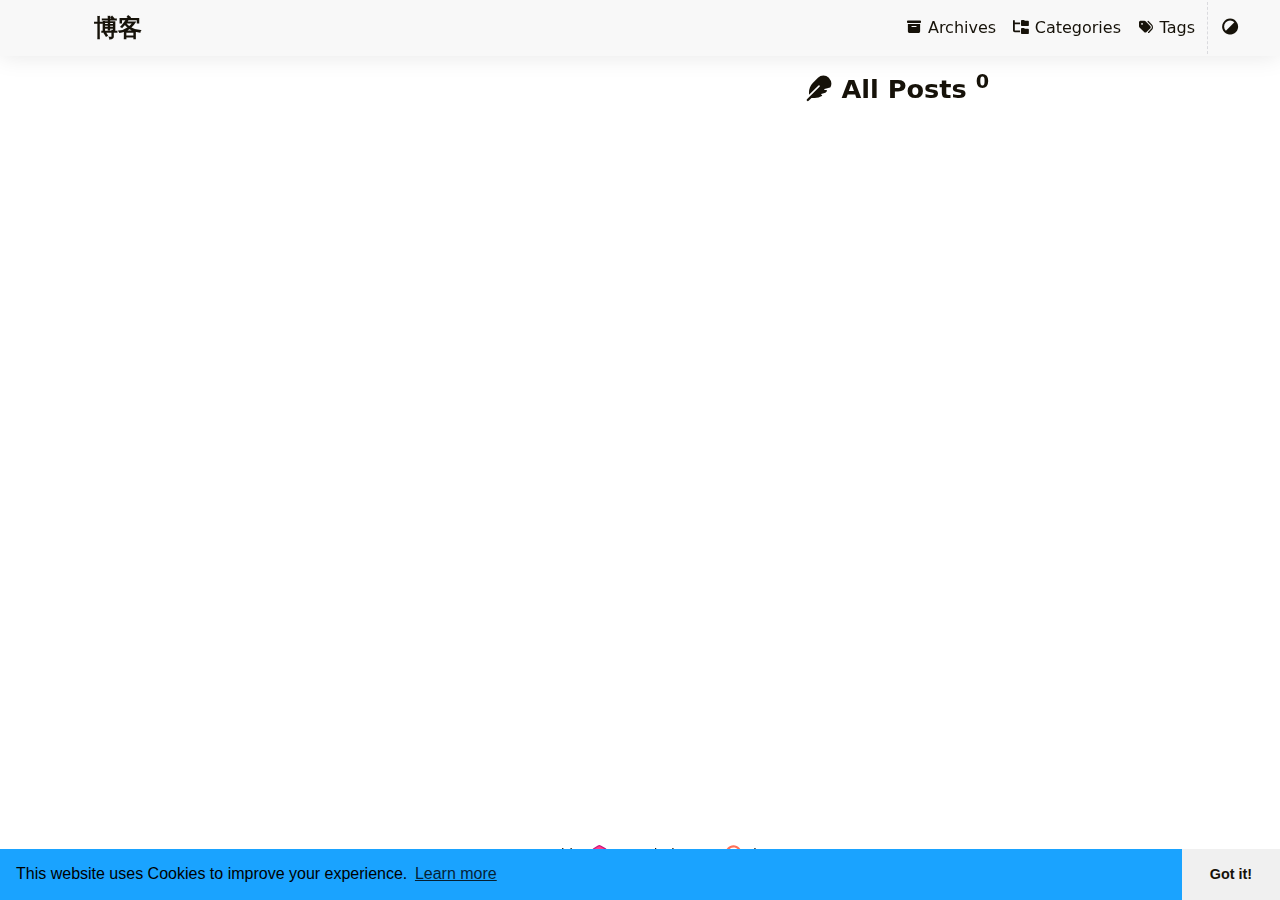
<file: posts/index.html>
<!doctype html><html itemscope itemtype=http://schema.org/WebPage lang=en><head><meta charset=utf-8><meta name=viewport content="width=device-width,initial-scale=1,maximum-scale=2"><meta name=robots content="noodp"><title>All Posts - 博客</title><meta name=author content>
<meta name=description content><meta itemprop=name content="Posts"><meta itemprop=datePublished content="2025-02-17T20:56:10+08:00"><meta itemprop=dateModified content="2025-02-17T20:56:10+08:00"><meta property="og:url" content="http://example.org/posts/"><meta property="og:site_name" content="博客"><meta property="og:title" content="Posts"><meta property="og:locale" content="en"><meta property="og:type" content="website"><meta name=twitter:card content="summary"><meta name=twitter:title content="Posts"><meta name=application-name content="FixIt"><meta name=apple-mobile-web-app-title content="FixIt"><meta name=theme-color data-light=#f8f8f8 data-dark=#252627 content="#f8f8f8"><meta name=msapplication-TileColor content="#da532c"><link rel="shortcut icon" type=image/x-icon href=/favicon.ico><link rel=icon type=image/png sizes=32x32 href=/favicon-32x32.png><link rel=icon type=image/png sizes=16x16 href=/favicon-16x16.png><link rel=apple-touch-icon sizes=180x180 href=/apple-touch-icon.png><link rel=mask-icon href=/safari-pinned-tab.svg color=#5bbad5><link rel=canonical type=text/html href=http://example.org/posts/ title="Posts - 博客"><link rel=alternate type=application/rss+xml href=http://example.org/posts/index.xml title="Posts - 博客"><link rel=stylesheet href=/css/style.min.css><link rel=preload href=/lib/fontawesome-free/all.min.css as=style onload='this.removeAttribute("onload"),this.rel="stylesheet"'><noscript><link rel=stylesheet href=/lib/fontawesome-free/all.min.css></noscript><link rel=preload href=/lib/animate/animate.min.css as=style onload='this.removeAttribute("onload"),this.rel="stylesheet"'><noscript><link rel=stylesheet href=/lib/animate/animate.min.css></noscript><script src=/js/head/color-scheme.min.js></script></head><body data-header-desktop=sticky data-header-mobile=auto><div class=wrapper data-page-style=normal><header class="desktop animate__faster" id=header-desktop><div class=header-wrapper><div class=header-title><a href=/ title=博客><span class=header-title-text>博客</span></a><span class=header-subtitle></span></div><nav><ul class=menu><li class=menu-item><a class=menu-link href=/archives/><i class="fa-solid fa-archive fa-fw fa-sm" aria-hidden=true></i> Archives</a></li><li class=menu-item><a class=menu-link href=/categories/><i class="fa-solid fa-folder-tree fa-fw fa-sm" aria-hidden=true></i> Categories</a></li><li class=menu-item><a class=menu-link href=/tags/><i class="fa-solid fa-tags fa-fw fa-sm" aria-hidden=true></i> Tags</a></li><li class="menu-item delimiter"></li><li class="menu-item theme-switch" title="Switch Theme"><i class="fa-solid fa-adjust fa-fw" aria-hidden=true></i></li></ul></nav></div></header><header class="mobile animate__faster" id=header-mobile><div class=header-container><div class=header-wrapper><div class=header-title><a href=/ title=博客><span class=header-title-text>博客</span></a><span class=header-subtitle></span></div><div class=menu-toggle id=menu-toggle-mobile><span></span><span></span><span></span></div></div><nav><ul class=menu id=menu-mobile><li class=menu-item><a class=menu-link href=/archives/><i class="fa-solid fa-archive fa-fw fa-sm" aria-hidden=true></i> Archives</a></li><li class=menu-item><a class=menu-link href=/categories/><i class="fa-solid fa-folder-tree fa-fw fa-sm" aria-hidden=true></i> Categories</a></li><li class=menu-item><a class=menu-link href=/tags/><i class="fa-solid fa-tags fa-fw fa-sm" aria-hidden=true></i> Tags</a></li><li class="menu-item menu-system"><span class="menu-system-item theme-switch" title="Switch Theme"><i class="fa-solid fa-adjust fa-fw" aria-hidden=true></i></span></li></ul></nav></div></header><main class=container><div class="page archive"><div class=header><h1 class="single-title animate__animated animate__pulse animate__faster"><i class="fa-solid fa-feather fa-fw me-1" aria-hidden=true></i>All Posts <sup>0</sup></h1></div></div></main><footer class=footer><div class=footer-container><div class="footer-line powered">Powered by <a href=https://gohugo.io/ target=_blank rel="external nofollow noopener noreferrer" title="Hugo 0.145.0"><img class=hugo-icon src=/images/hugo.min.svg alt="Hugo logo"> Hugo</a> | Theme - <a href=https://github.com/hugo-fixit/FixIt target=_blank rel=external title="FixIt v0.3.16"><img class=fixit-icon src=/images/fixit.min.svg alt="FixIt logo"> FixIt</a></div><div class="footer-line copyright" itemscope itemtype=http://schema.org/CreativeWork><i class="fa-regular fa-copyright fa-fw" aria-hidden=true></i>
<span itemprop=copyrightYear>2025</span><span class=author itemprop=copyrightHolder>
<a href=/></a></span></div></div></footer></div><div class=widgets><div class="fixed-buttons animate__faster d-none"><div class="fixed-button back-to-top" role=button aria-label="Back to Top"><i class="fa-solid fa-arrow-up fa-fw" aria-hidden=true></i><span class="variant-numeric d-none">0%</span></div></div><div id=mask></div><noscript><div class=noscript-warning>This website works best with JavaScript enabled.</div></noscript></div><link rel=preload href=/lib/katex/katex.min.css as=style onload='this.removeAttribute("onload"),this.rel="stylesheet"'><noscript><link rel=stylesheet href=/lib/katex/katex.min.css></noscript><link rel=stylesheet href=/lib/cookieconsent/cookieconsent.min.css><script src=/lib/sharer/sharer.min.js async defer></script><script src=/lib/katex/katex.min.js defer></script><script src=/lib/katex/auto-render.min.js defer></script><script src=/lib/katex/copy-tex.min.js defer></script><script src=/lib/katex/mhchem.min.js defer></script><script src=/lib/cookieconsent/cookieconsent.min.js defer></script><script>window.config={code:{copyTitle:"Copy to clipboard",editLockTitle:"Lock editable code block",editUnLockTitle:"Unlock editable code block",editable:!0,maxShownLines:10},cookieconsent:{content:{dismiss:"Got it!",link:"Learn more",message:"This website uses Cookies to improve your experience."},enable:!0,palette:{button:{background:"#f0f0f0"},popup:{background:"#1aa3ff"}},theme:"edgeless"},math:{delimiters:[{display:!0,left:"$$",right:"$$"},{display:!0,left:"\\[",right:"\\]"},{display:!0,left:"\\begin{equation}",right:"\\end{equation}"},{display:!0,left:"\\begin{equation*}",right:"\\end{equation*}"},{display:!0,left:"\\begin{align}",right:"\\end{align}"},{display:!0,left:"\\begin{align*}",right:"\\end{align*}"},{display:!0,left:"\\begin{alignat}",right:"\\end{alignat}"},{display:!0,left:"\\begin{alignat*}",right:"\\end{alignat*}"},{display:!0,left:"\\begin{gather}",right:"\\end{gather}"},{display:!0,left:"\\begin{CD}",right:"\\end{CD}"},{display:!1,left:"$",right:"$"},{display:!1,left:"\\(",right:"\\)"}],strict:!1},version:"v0.3.16"}</script><script src=/js/theme.min.js defer></script></body></html>
</file>
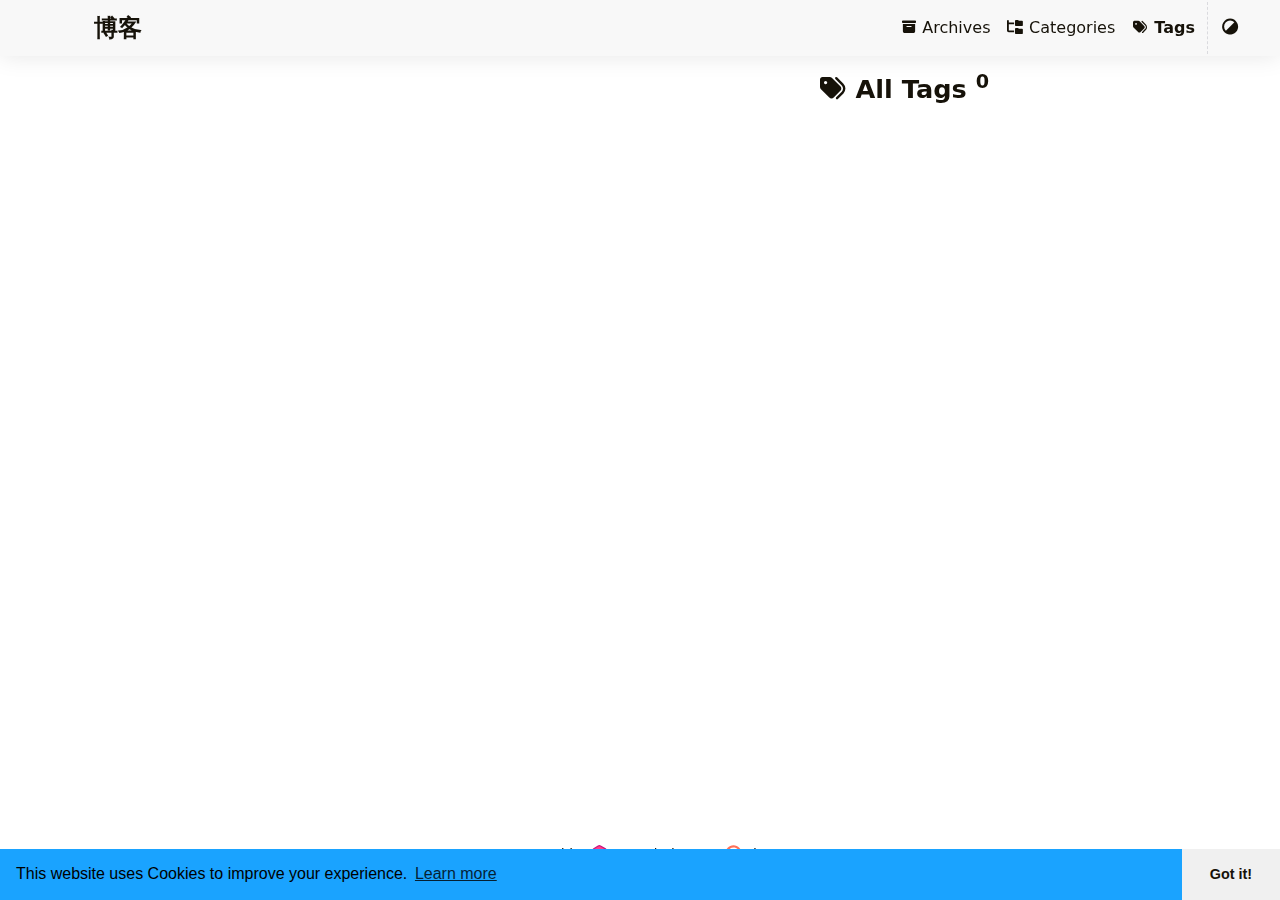
<file: tags/index.html>
<!doctype html><html itemscope itemtype=http://schema.org/WebPage lang=en><head><meta charset=utf-8><meta name=viewport content="width=device-width,initial-scale=1,maximum-scale=2"><meta name=robots content="noodp"><title>All Tags - 博客</title><meta name=author content>
<meta name=description content><meta itemprop=name content="Tags"><meta property="og:url" content="http://example.org/tags/"><meta property="og:site_name" content="博客"><meta property="og:title" content="Tags"><meta property="og:locale" content="en"><meta property="og:type" content="website"><meta name=twitter:card content="summary"><meta name=twitter:title content="Tags"><meta name=application-name content="FixIt"><meta name=apple-mobile-web-app-title content="FixIt"><meta name=theme-color data-light=#f8f8f8 data-dark=#252627 content="#f8f8f8"><meta name=msapplication-TileColor content="#da532c"><link rel="shortcut icon" type=image/x-icon href=/favicon.ico><link rel=icon type=image/png sizes=32x32 href=/favicon-32x32.png><link rel=icon type=image/png sizes=16x16 href=/favicon-16x16.png><link rel=apple-touch-icon sizes=180x180 href=/apple-touch-icon.png><link rel=mask-icon href=/safari-pinned-tab.svg color=#5bbad5><link rel=canonical type=text/html href=http://example.org/tags/ title="Tags - 博客"><link rel=stylesheet href=/css/style.min.css><link rel=preload href=/lib/fontawesome-free/all.min.css as=style onload='this.removeAttribute("onload"),this.rel="stylesheet"'><noscript><link rel=stylesheet href=/lib/fontawesome-free/all.min.css></noscript><link rel=preload href=/lib/animate/animate.min.css as=style onload='this.removeAttribute("onload"),this.rel="stylesheet"'><noscript><link rel=stylesheet href=/lib/animate/animate.min.css></noscript><script src=/js/head/color-scheme.min.js></script></head><body data-header-desktop=sticky data-header-mobile=auto><div class=wrapper data-page-style=normal><header class="desktop animate__faster" id=header-desktop><div class=header-wrapper><div class=header-title><a href=/ title=博客><span class=header-title-text>博客</span></a><span class=header-subtitle></span></div><nav><ul class=menu><li class=menu-item><a class=menu-link href=/archives/><i class="fa-solid fa-archive fa-fw fa-sm" aria-hidden=true></i> Archives</a></li><li class=menu-item><a class=menu-link href=/categories/><i class="fa-solid fa-folder-tree fa-fw fa-sm" aria-hidden=true></i> Categories</a></li><li class="menu-item active"><a class=menu-link href=/tags/><i class="fa-solid fa-tags fa-fw fa-sm" aria-hidden=true></i> Tags</a></li><li class="menu-item delimiter"></li><li class="menu-item theme-switch" title="Switch Theme"><i class="fa-solid fa-adjust fa-fw" aria-hidden=true></i></li></ul></nav></div></header><header class="mobile animate__faster" id=header-mobile><div class=header-container><div class=header-wrapper><div class=header-title><a href=/ title=博客><span class=header-title-text>博客</span></a><span class=header-subtitle></span></div><div class=menu-toggle id=menu-toggle-mobile><span></span><span></span><span></span></div></div><nav><ul class=menu id=menu-mobile><li class=menu-item><a class=menu-link href=/archives/><i class="fa-solid fa-archive fa-fw fa-sm" aria-hidden=true></i> Archives</a></li><li class=menu-item><a class=menu-link href=/categories/><i class="fa-solid fa-folder-tree fa-fw fa-sm" aria-hidden=true></i> Categories</a></li><li class="menu-item active"><a class=menu-link href=/tags/><i class="fa-solid fa-tags fa-fw fa-sm" aria-hidden=true></i> Tags</a></li><li class="menu-item menu-system"><span class="menu-system-item theme-switch" title="Switch Theme"><i class="fa-solid fa-adjust fa-fw" aria-hidden=true></i></span></li></ul></nav></div></header><main class=container><div class="page archive"><h1 class="single-title animate__animated animate__pulse animate__faster"><i class="fa-solid fa-tags fa-fw me-1" aria-hidden=true></i>All Tags <sup>0</sup></h1><div class=tag-cloud-tags></div></div></main><footer class=footer><div class=footer-container><div class="footer-line powered">Powered by <a href=https://gohugo.io/ target=_blank rel="external nofollow noopener noreferrer" title="Hugo 0.145.0"><img class=hugo-icon src=/images/hugo.min.svg alt="Hugo logo"> Hugo</a> | Theme - <a href=https://github.com/hugo-fixit/FixIt target=_blank rel=external title="FixIt v0.3.16"><img class=fixit-icon src=/images/fixit.min.svg alt="FixIt logo"> FixIt</a></div><div class="footer-line copyright" itemscope itemtype=http://schema.org/CreativeWork><i class="fa-regular fa-copyright fa-fw" aria-hidden=true></i>
<span itemprop=copyrightYear>2025</span><span class=author itemprop=copyrightHolder>
<a href=/></a></span></div></div></footer></div><div class=widgets><div class="fixed-buttons animate__faster d-none"><div class="fixed-button back-to-top" role=button aria-label="Back to Top"><i class="fa-solid fa-arrow-up fa-fw" aria-hidden=true></i><span class="variant-numeric d-none">0%</span></div></div><div id=mask></div><noscript><div class=noscript-warning>This website works best with JavaScript enabled.</div></noscript></div><link rel=preload href=/lib/katex/katex.min.css as=style onload='this.removeAttribute("onload"),this.rel="stylesheet"'><noscript><link rel=stylesheet href=/lib/katex/katex.min.css></noscript><link rel=stylesheet href=/lib/cookieconsent/cookieconsent.min.css><script src=/lib/sharer/sharer.min.js async defer></script><script src=/lib/katex/katex.min.js defer></script><script src=/lib/katex/auto-render.min.js defer></script><script src=/lib/katex/copy-tex.min.js defer></script><script src=/lib/katex/mhchem.min.js defer></script><script src=/lib/cookieconsent/cookieconsent.min.js defer></script><script>window.config={code:{copyTitle:"Copy to clipboard",editLockTitle:"Lock editable code block",editUnLockTitle:"Unlock editable code block",editable:!0,maxShownLines:10},cookieconsent:{content:{dismiss:"Got it!",link:"Learn more",message:"This website uses Cookies to improve your experience."},enable:!0,palette:{button:{background:"#f0f0f0"},popup:{background:"#1aa3ff"}},theme:"edgeless"},math:{delimiters:[{display:!0,left:"$$",right:"$$"},{display:!0,left:"\\[",right:"\\]"},{display:!0,left:"\\begin{equation}",right:"\\end{equation}"},{display:!0,left:"\\begin{equation*}",right:"\\end{equation*}"},{display:!0,left:"\\begin{align}",right:"\\end{align}"},{display:!0,left:"\\begin{align*}",right:"\\end{align*}"},{display:!0,left:"\\begin{alignat}",right:"\\end{alignat}"},{display:!0,left:"\\begin{alignat*}",right:"\\end{alignat*}"},{display:!0,left:"\\begin{gather}",right:"\\end{gather}"},{display:!0,left:"\\begin{CD}",right:"\\end{CD}"},{display:!1,left:"$",right:"$"},{display:!1,left:"\\(",right:"\\)"}],strict:!1},version:"v0.3.16"}</script><script src=/js/theme.min.js defer></script></body></html>
</file>
